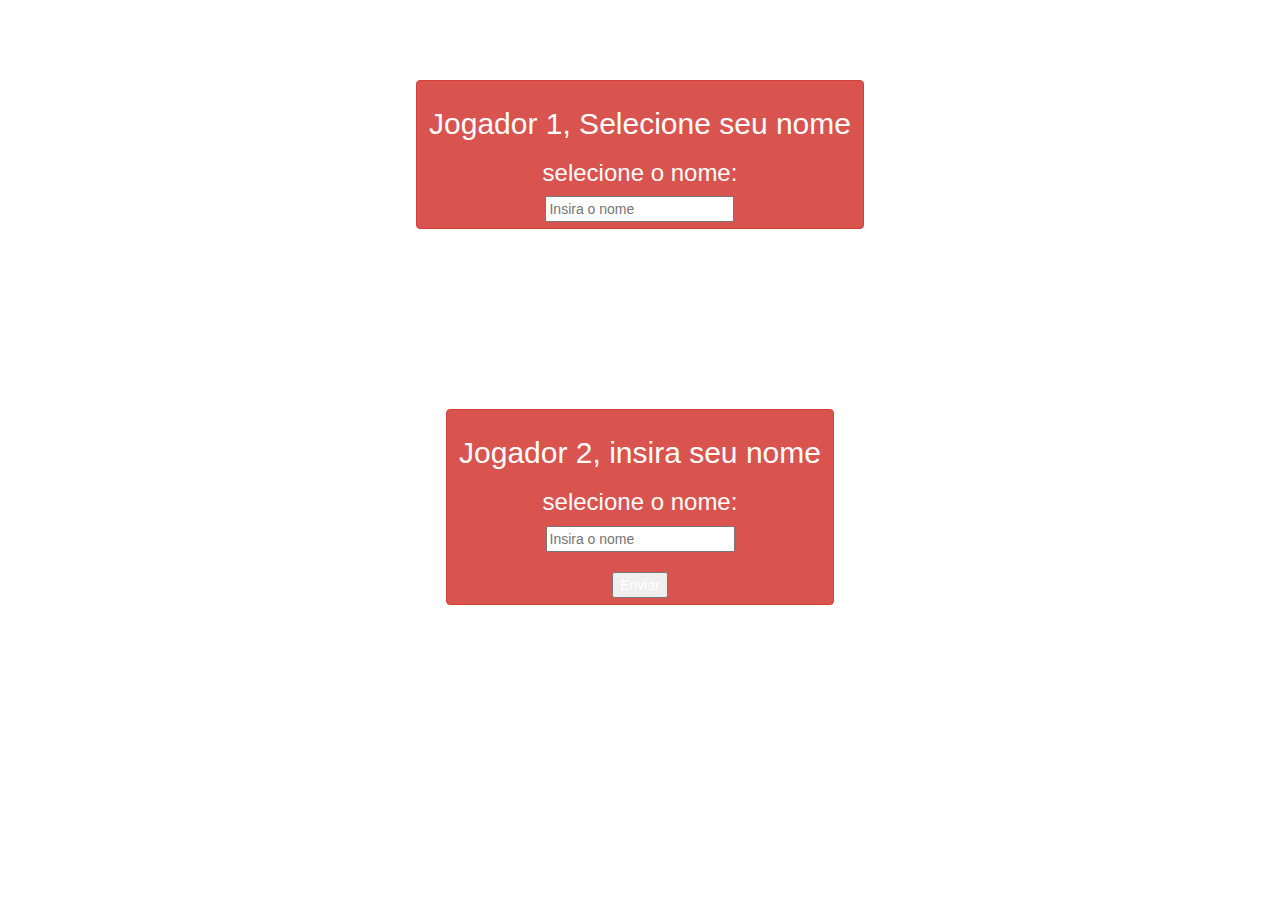
<file: index.html>
<html>
    <head>
        <title>Jogo: Quiz de Matemática!</title>
        <meta name="viewport" content="width=device-width, initial-scale=1">
        <link rel="stylesheet" href="https://maxcdn.bootstrapcdn.com/bootstrap/3.4.0/css/bootstrap.min.css">
        <script src="https://ajax.googleapis.com/ajax/libs/jquery/3.4.1/jquery.min.js"></script>
        <script src="https://maxcdn.bootstrapcdn.com/bootstrap/3.4.0/js/bootstrap.min.js"></script>
    </head>
    <body>
        <center>
            
            <br>
            <br>
            <br>
            <br>
            <div class="btn btn-danger">
                <h2>Jogador 1, Selecione seu nome</h2>
                <h3>selecione o nome:</h3>
                <input type="text" id="player1Name"placeholder="Insira o nome">
            </div>
            <br>
            <br>
            <br>
            <br>
            <br>
            <br>
            <br>
            <br>
            <br>
            <br>
            <div class="btn btn-danger">
                <h2>Jogador 2, insira seu nome</h2>
                <h3>selecione o nome:</h3>
                <input type="text" id="player2Name"placeholder="Insira o nome">
                <br>
                <br>
                <button onclick="send()">Enviar</button>
            </div>
        </center>
        <script src="main.js"></script>
    </body>
</html>
</file>
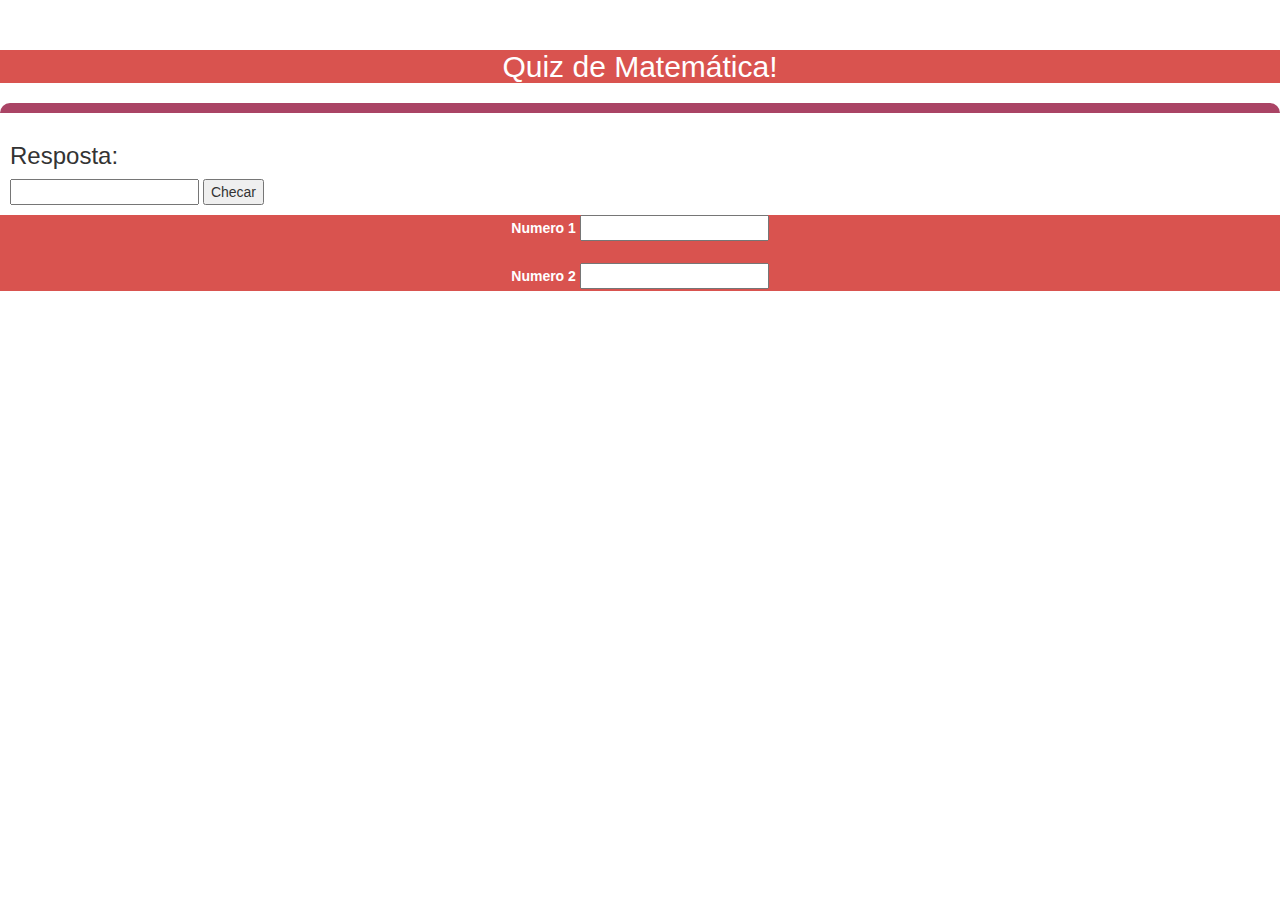
<file: index2.html>
<html>
    <head>
        <title>Jogo: Quiz de Matemática!</title>
        <meta name="viewport" content="width=device-width, initial-scale=1">
        <link rel="stylesheet" href="https://maxcdn.bootstrapcdn.com/bootstrap/3.4.0/css/bootstrap.min.css">
        <script src="https://ajax.googleapis.com/ajax/libs/jquery/3.4.1/jquery.min.js"></script>
        <script src="https://maxcdn.bootstrapcdn.com/bootstrap/3.4.0/js/bootstrap.min.js"></script>
        <link rel="stylesheet" type="text/css" href="game.css">
        
    </head>
    <body>
        <h4 id="player1_name"></h4><span id="player1_score"></span>
        <br>
        <h4 id="player2_name"></h4><span id="player2_score"></span>
        <div clas="container">
            <center>
                <h2 style="color:white;" class="btn-danger">Quiz de Matemática!</h2>
                <h1 id="playerQuestion"></h1>
                <h1 id="playerAnswer"></h1>
                <div id="output">
                    <h2 id="question"></h2>
                    <h3>Resposta:</h3><input type="text" id="actual_answer">
                    <button onclick="check()">Checar</button>
                </div>
                <div class="btn-danger">
                    <label>Numero 1</label>
                    <input type="text" id="number2">
                    <br>
                    <br>
                    <label>Numero 2</label>
                    <input type="text" id="number1">
                </div>
            </center>
        </div>
        
        <script src="game_login.js"></script>
    </body>
    </html>
</file>
<file: game.css>
#output{
    background:white;
    border-radius:10px;
    border-top:10px solid #AA4465;
    padding:10px;
    float:none;
    text-align:left;
}
</file>
